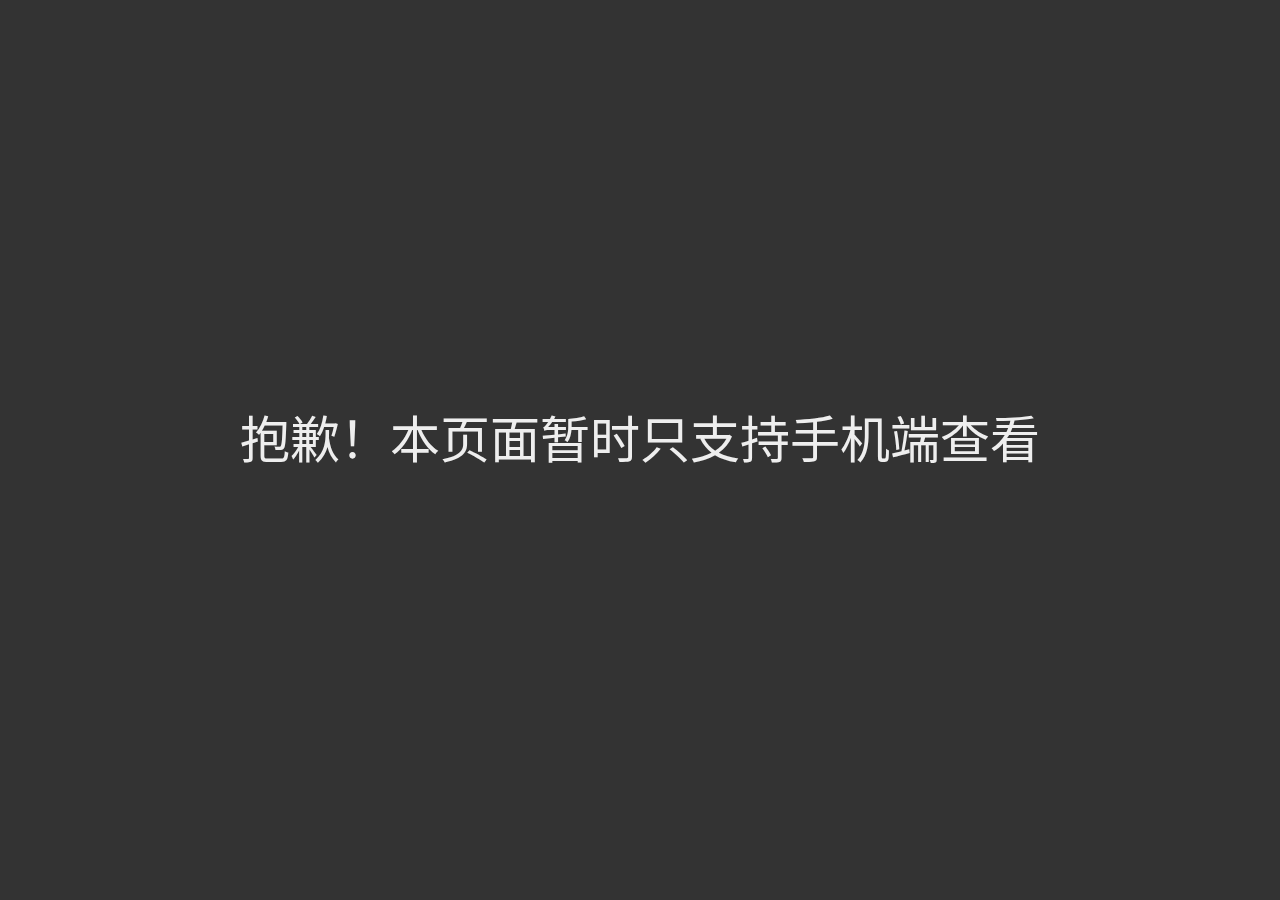
<file: index.html>
<!doctype html>
<html lang="zh-CN">
<head>
    <meta charset="UTF-8">
    <meta name="viewport"
          content="width=device-width, user-scalable=no, initial-scale=1.0, maximum-scale=1.0, minimum-scale=1.0">
    <meta http-equiv="X-UA-Compatible" content="ie=edge">
    <title>MyWeather</title>
    <link rel="shortcut icon" href="./favicon.ico" type="image/x-icon" />
    <link rel="stylesheet" href="//at.alicdn.com/t/font_693311_6qtmh0u4hak.css">
    <link rel="stylesheet" href="./plugins/Thr3e/css/normalized.css">
    <link rel="stylesheet" href="./plugins/Thr3e/css/obj_css.css">
    <link rel="stylesheet" href="./css/pages.css">
    <link rel="stylesheet" href="./css/index.css">
</head>
<body>
    <header id="header">
        <div class="top-banner">
            <div class="topleft_btn"><i class="iconfont icon-jia"></i></div>
            <div id="title">
                <i class="iconfont icon-dingwei"></i>
                <p class="city">定位中...</p>
                <p class="province"></p>
            </div>
            <div class="topright_btn"><i class="iconfont icon-denglu"></i></div>
        </div>
    </header>
    <div id="login_page"></div>
    <div id="search_page"></div>
    <div id="error_page">
        <img src="./imgs/cry.png" alt="">
        <p>抱歉，暂无该地区天气信息...</p>
    </div>
    <main id="content"></main>
    <footer id="footer">
        <div class="page-ctrl-wrap">
            <div class="page-ctrl-btn">今日<p class="today-weather">暂无</p></div>
            <div class="interval">|</div>
            <div class="page-ctrl-btn">我的<p>favorite</p></div>
            <div class="interval">|</div>
            <div class="page-ctrl-btn">世界<p>world</p></div>
            <div class="interval">|</div>
            <div class="page-ctrl-btn">更多<p>more</p></div>
        </div>
    </footer>


<script src="./plugins/jquery-3.3.1.min.js"></script>
<script src="./plugins/Thr3e/js/common.js"></script>
<script src="./js/objects.js"></script>
<script src="./js/get.js"></script>
<script src="./js/set.js"></script>
<script src="./js/tool.js"></script>
<script src="./js/loadPageFunc.js"></script>
<script src="./js/index.js"></script>
</body>
</html>
</file>
<file: plugins/Thr3e/css/obj_css.css>
@charset "UTF-8";

/* 为js创建的元素添加样式 */

#thr3e_tip_tag {
    color: #f9f9f9;
    background: #000000bb;
    text-align: center;
    display: inline-block;
    line-height: 20px;
    padding: 3px 10px;
    border-radius: 5px;
    letter-spacing: 2px;
    position: fixed;
    left: 50%;
    transform: translateX(-50%);
    z-index: 100;
    white-space: nowrap;
}
</file>
<file: css/pages.css>
@charset "UTF-8";

/* --------------------today-------------------- */
#today_mainview {
    text-align: center;
    color: #59606d;
}

#today_mainview .weather_img img{
    display: block;
    width: 200px;
    height: 200px;
    margin: 10px auto;
}

#today_mainview .time_info {
    font-size: .5rem;
    margin: 5px auto;
    color: #a89786;
}

#today_mainview .degree_info {
    font-size: 24px;
}

#today_mainview .weather_info {
    font: normal bold 30px '楷体';
}

#today_mainview .quality_info {
    font-size: .5rem;
    display: inline-block;
    background: #ffcc00;
    padding: 1px 5px;
    border-radius: 2px;
    color: #fff;
}

#today_detailview {
    margin-bottom: 10px;
}

#today_detailview .detailContent{
    width: 100%;
    display: flex;
    justify-content: space-between;
    align-items: flex-start;
    color: #59606D;
}

#today_detailview .title{ 
    width: 30%;
    padding-right: 12px;
    text-align: right;
    font-size: 20px;
    font-weight: bold;
}

#today_detailview .content{
    width: 70%;
}

#today_detailview .cont_title{
    font-size: 20px;
    font-weight: bold;
    padding-left: 18px;
    position: relative;
}

#today_detailview .detail {
    padding: 10px 0 10px 8px;
    border-left: 4px solid #bbb;
    font-size: 0.8rem;
    color: #aaa;
}

#today_detailview table {
    width: 240px;
    line-height: 20px;
}

#today_detailview .cont_title i.iconfont {
    position: absolute;
    top: 5px;
    left: -6px;
}

/* -------------------log-reg------------------- */
#login_page {
    width: 100%;
    height: 100%;
    text-align: center;
    /* overflow: hidden; */
    position: absolute;
    top: 0;
    left: 100%;
    z-index: 2;
    transition: left .35s ease-out;
    background: #f0fff3;
}

#login_page .wrap {
    width: 100%;
}

#login_page .login_head {
    display: flex;
    justify-content: space-between;
    padding: 10px;
    color: #59606d;
    background: linear-gradient(to bottom, #c6f1e7, #f0fff3);
}

#login_page .login_head i {
    display: block;
}

#login_page .logo {
    width: 256px;
    height: 256px;
    margin: 72px auto;
    border-radius: 25%;
    transition: all .25s linear;
    background: url(../imgs/logo.png) #2196f3;
    background-size: cover;
}

#login_page .login_wrap {
    height: 100px;
    padding: 0 10%;
    overflow-y: hidden;
    transition: all .25s linear;
}

#login_page .login_wrap input{
    display: block;
    width: 100%;
    height: 30px;
    margin: 20px 0;
    font-size: 20px;
    line-height: 30px;
    letter-spacing: 1px;
    color: #59606d;
    background: #c6f1e7;
    border-radius: 5px;
    padding-left: 15px;
    position: relative;
    z-index: 3;
}

#login_page form > div {
    position: relative;
}

#login_page form .iconfont::after{
    display: block;
    width: 0;
    height: 0;
    border-bottom: 8px solid #b00;
    border-left: 8px solid transparent;
    border-right: 8px solid transparent;
    content: '';
    position: absolute;
    top: 8px;
    right: 8px;
}

#login_page form .wrong_tag {
    width: 16px;
    height: 16px;
    background: #b00;
    position: absolute;
    top: 8px;
    right: 0px;
    font-size: 0.5rem;
    color: #fff;
    transition: all .2s linear;
}

#login_page .login_wrap .verf_code {
    width: 160px;
    margin: 0;
}

#login_page .verif_text {
    display: inline-block;
    width: 120px;
    height: 30px;
    color: #fff;
    font-size: 16px;
    letter-spacing: 5px;
    line-height: 30px;
    text-align: center;
    background: linear-gradient(to bottom right,rgba(238,162,229,0.84),cornflowerblue);
    cursor: pointer;
    font-style: italic;
}

#login_page .user_ipt::-webkit-input-placeholder{
    font-size: .5rem;
    line-height: 30px;
}

#login_page .tips{
    opacity: 0;
    position: absolute;
    top: 6px;
    right: 4px;
    z-index: 5;
    font-size: .5rem;
    border: 1px solid rgb(160, 0, 0);
    color: rgb(160, 0, 0);
    border-radius: 5px;
    transition: all .2s linear
}

#login_page .log_btn,
#login_page .unlog_btn,
#login_page .reg_btn {
    background: #70acb1;
    font-weight: bold;
    font-size: 26px;
    white-space: pre;
    height: 40px;
    line-height: 40px;
    margin: 40px 10% 0;
    border-radius: 8px;
    color: #f0fff3;
}


/* -------------------search-------------------- */
#search_page {
    background: #70acb1;
    width: 70%;
    height: 100%;
    position: absolute;
    z-index: 10;
    top: 0;
    left: -70%;
    color: #f0fff3;
    transition: all .25s linear;
}

#search_page .head i {
    display: block;
    margin: 10px;
}

#search_page input {
    width: calc(100% - 20px);
    height: 30px;
    margin: 20px 10px;
    display: block;
    background: #f0fff3;
    color: #59606d;
    padding-left: 5px;
    border: 1px solid #59606d;
    border-radius: 5px;
}

#search_page .city_wrap {
    margin: 20px 10px;
}

#search_page .locate .title {
    line-height: 30px;
    margin-right: 10px;
    margin-bottom: 0;
}

#search_page .title {
    font-size: 14px;
    margin-bottom: 10px;
}

#search_page .choose {
    display: none;
}

#search_page .city_btn {
    border: 1px solid #59606d;
    margin: 3px 5px;
    display: inline-block;
    padding: 2px 5px;
    border-radius: 10px;
    line-height: 20px;
    font-size: .5rem;
    letter-spacing: 3px;
    background: #59606d;
}


/* --------------------error-------------------- */
#error_page {
    display: none;
    text-align: center;
    color: #f0fff3;
    padding: 20px 0;
    position: absolute;
    width: 100%;
    height: 240px;
    padding-top: 72px; 
    top: -240px;
    left: 0;
    z-index: 8;
    background: url(../imgs/tiptag.png) center center no-repeat;
    background-size: contain;
}

#error_page img {
    display: block;
    width: 120px;
    margin: 0 auto;
}


/* -----------------weak-weather---------------- */
#today_weakWeatherView {
    width: 100%;
    height: 300px;
    overflow: hidden;
    position: relative;
    margin-bottom: 40px;
}

#today_weakWeatherView .weak_weather_content{    
    text-align: center;
    height: 256px;
    margin: 30px auto;
    background: #c6f1e7;
    padding: 5px 0;
    color: #59606d;
    position: absolute;
    top: 0;
    left: 0;
    box-shadow: 0px 10px 10px 0 #aaa;
}

#today_weakWeatherView .line_wrap {
    width: 500px;
    display: flex;
    justify-content: space-between;
    align-items: start;
    margin-bottom : 7px;
}

#today_weakWeatherView .rank_wrap {
    margin: 0 10px;
}

#today_weakWeatherView .weakday {
    letter-spacing: 2px;
    line-height: 20px;
    padding-top: 13px;
}

#today_weakWeatherView .date {
    font-size: .8rem;
    color: #999999;
    line-height: 18px;
}

#today_weakWeatherView .iconfont {
    font-size: 2rem;
}

#today_weakWeatherView .high_tmp,
#today_weakWeatherView .low_tmp {
    padding: 3px 0;
    line-height: 20px;
    font-size: .9rem;
}

#today_weakWeatherView .weather_canvas{
    width: 500px;
    height: 130px;
}    

#today_weakWeatherView .line_chart_wrap {
    transform: translateY(-142px);
}

#today_weakWeatherView .idots {
    height: 100px;
    width: 36px;
    position: relative;
}

#today_weakWeatherView .high_idot,
#today_weakWeatherView .low_idot {
    width: 8px;
    height: 8px;
    background: #59606d;
    display: block;
    position: absolute;
    left: 50%;
    bottom: 20%;
    transform: translate(-50%,50%);
    border-radius: 50%;
    border: 1px solid lightyellow;
}

/* ------------------collection----------------- */
.weather_line {
    width: 70%;
    text-align: center;
}

#today_line{
    width: 30%;
    position: fixed;
    top: 58px;
    left: 0;
}

#today_line .now_date {
    display: flex;
    justify-content: center;
    align-items: center;
    height: 63px;
    background: #c6f1e7;
    border-bottom: 1px solid #59606d;
}

#today_line p.day{
    font-size: 41px;
    font-weight: bold;
}

#today_line .now_date div {
    font-size: 14px;
    color: #999;
}

#today_line .locate_air {
    background: #f0fff3;
    height: 81px;
    border-bottom: 1px solid #59606d;
    padding: 15px 20px;
}

#today_line h3.locate {
    letter-spacing: 2px;
}

#today_line div.air {
    background: green;
    font-size: .8rem;
    text-align: center;
    display: inline-block;
    padding: 1px 10px;
    border-radius: 8px;
    color: #eee;
}

#weakday_wrap{
    background: #c6f1e7;
    color: #59606d;
    width: 400px;
}



#weakday_wrap .title_wrap,
#weakday_wrap .day_weather_wrap{
    display: flex;
    justify-content: space-between;
    padding: 10px;
    border-bottom: 1px solid #59606D;
}

#weakday_wrap .day_title{
    display: inline-block;
}

#weakday_wrap .weakday{
    letter-spacing: 3px;
}

#weakday_wrap .date{
    font-size: .5rem;
    color: #aaa;
}
#weakday_wrap .day_weather_wrap {
    background: #f0fff3;
}

#weakday_wrap .weather_content i {
    font-size: 24px
}

#weakday_wrap .weather_content p {
    font-size: .8rem;
}

/* --------------------news--------------------- */
.body_wrap {
    padding: 0 10px;
    color: #59606d;
    margin-bottom: 50px;
}

.h3_title{
    font: normal normal 24px '楷体';
    border-bottom: 1px solid #59606d;
    padding-bottom: 6px;
    margin-bottom: 10px;
}

#his_today_wrap .content{
    border-bottom: 1px dashed #59606d55;
    padding-bottom: 5px;
}

#his_today_wrap .img_wrap{
    width: 30%;
    height: 68px;
    display: inline-block;
    margin-top: 10px;
}

#his_today_wrap .msg_wrap{
    display: inline-block;
    vertical-align: top;
    padding: 5px 10px;
    width: 68%;
}

#his_today_wrap .title{
    font-size: 20px;
    letter-spacing: 2px;
}

#his_today_wrap .date{
    color: #999;
    font-size: .8rem;
}

#star_wrap .content_wrap {
    position: relative;
}

#star_wrap .const {
    position: absolute;
    top: -42px;
    right: 12px;
    font: normal normal 24px '楷体';
}

#star_wrap .general {
    text-indent: 2rem;
    font: italic normal 1rem'楷体';
    margin-bottom: 8px;
}

#star_wrap .detail_content{
    display: flex;
    font-size: .8rem;
    white-space: pre-line;
}

#star_wrap .detail_content div{
    padding: 0 6px;
}

#laugh_wrap .content_title{
    font-size: 18px;
    padding-bottom: 5px;
}

#laugh_wrap .content_date{
    font-size: .5rem;
    color: #999;
    margin-bottom: 20px;
}

#laugh_wrap .content_txt{
    font-size: .9rem;
    padding-bottom: 20px;
    border-bottom: 1px dotted #59606d;
    margin-bottom: 20px;
}
/* --------------------more--------------------- */

#setting_wrap{
    padding: 20px 40px;
    color: #59606d;
}

#setting_wrap .settings{
    border-bottom: 1px solid #59606d;
    margin-bottom: 20px;
}

#setting_wrap .set_title{
    position: relative;
    font-size: 20px;
    font-weight: normal;
    letter-spacing: 3px;
    border-bottom: 1px solid #59606d;
    padding-bottom: 7px;
}

#setting_wrap .set_title i{
    position: absolute;
    top: 50%;
    right: 10px;
    transform: translateY(-70%);
}

#setting_wrap .func_wrap{
    transition: height .15s linear;
    padding: 10px 20px;
}

#setting_wrap .change_pwd input {
    width: 100%;
    height: 26px;
    background: #c6f1e7;
    color: #70acb1;
    font-size: 26px;
    padding-left: 5px;
    border-radius: 8px;
    margin: 7px 0;
}

#setting_wrap .func_wrap p {
    font-size: 14px;
    letter-spacing: 2px;
}

#setting_wrap .check_news_page div{
    margin: 18px auto;
}

#setting_wrap .check_news_page i{
    background: #fff;
    width: 16px;
    height: 16px;
    display: inline-block;
    border: 5px solid #59606d;
    border-radius: 50%;
    vertical-align: middle;
}

#setting_wrap .unlog {
    background: #59606d;
    color: #f0fff3;
    margin: 10px auto;
    text-align: center;
    width: 72px;
    line-height: 30px;
    border-radius: 8px;
}
</file>
<file: css/index.css>
@charset "UTF-8";

/* 全局样式 */
body {
    background: #f0fff3;
    overflow-x: hidden;
}

/* 顶部样式 */
#header {
    background: linear-gradient(to bottom, #c6f1e7, #f0fff3);
    color: #906c71;
}

#header .top-banner{
    display: flex;
    justify-content: space-between;
    padding: 10px;
}

#header #title{
    text-align: center;
    position: relative;
    font-size: .8rem;
}

#header #title i {
    position: absolute;
    top: 3px;
    left: -3px;
    transform: translateX(-100%);
    font-size: 14px;
}

#header #title .city{
    font-size: 20px;
    line-height: 16px;
    margin-bottom: 5px;
    color: #59606d;
}

/* 主要内容样式 */
#content {
    height: calc(100% - 59px - 40px);
    overflow-y: scroll;
    position: relative;
}

#content::-webkit-scrollbar {
    display: none;
}

/* 底部样式 */
#footer{
    width: 100%;
    height: 40px;
    text-align: center;
    position: fixed;
    bottom: 0;
    left: 0;
    background: #59606d;
    color: #c6f1e7;
}


#footer .page-ctrl-wrap > div {
    display: inline-block;
    vertical-align: middle;
}

#footer .page-ctrl-btn {
    margin: 0 8px;
}

#footer p {
    font-size: .5rem;
}


#wrong_tag{
    width: 100%;
    height: 100%;
    background: #333;
    color: #eee;
    text-align: center;
    padding-top: 400px;
    font-size: 50px;
    position: absolute;
    top: 0;
    left: 0;
    z-index: 100;
}
</file>
<file: plugins/Thr3e/css/normalized.css>
@charset "UTF-8";
html,body{width: 100%;height: 100%;}
*{margin: 0;padding: 0;box-sizing: border-box;}
ul{ list-style: none;}
a { text-decoration: none;}
input,button{outline: 0;border: 0;}
.hide{display: none;}
.wrap {width: 1200px;}
.fl {float: left;}
.fr {float: right;}
.clearFix{zoom: 1;}
.clearFix:after{content: '';display: block;height: 0;visibility: hidden; clear: both;}
</file>
